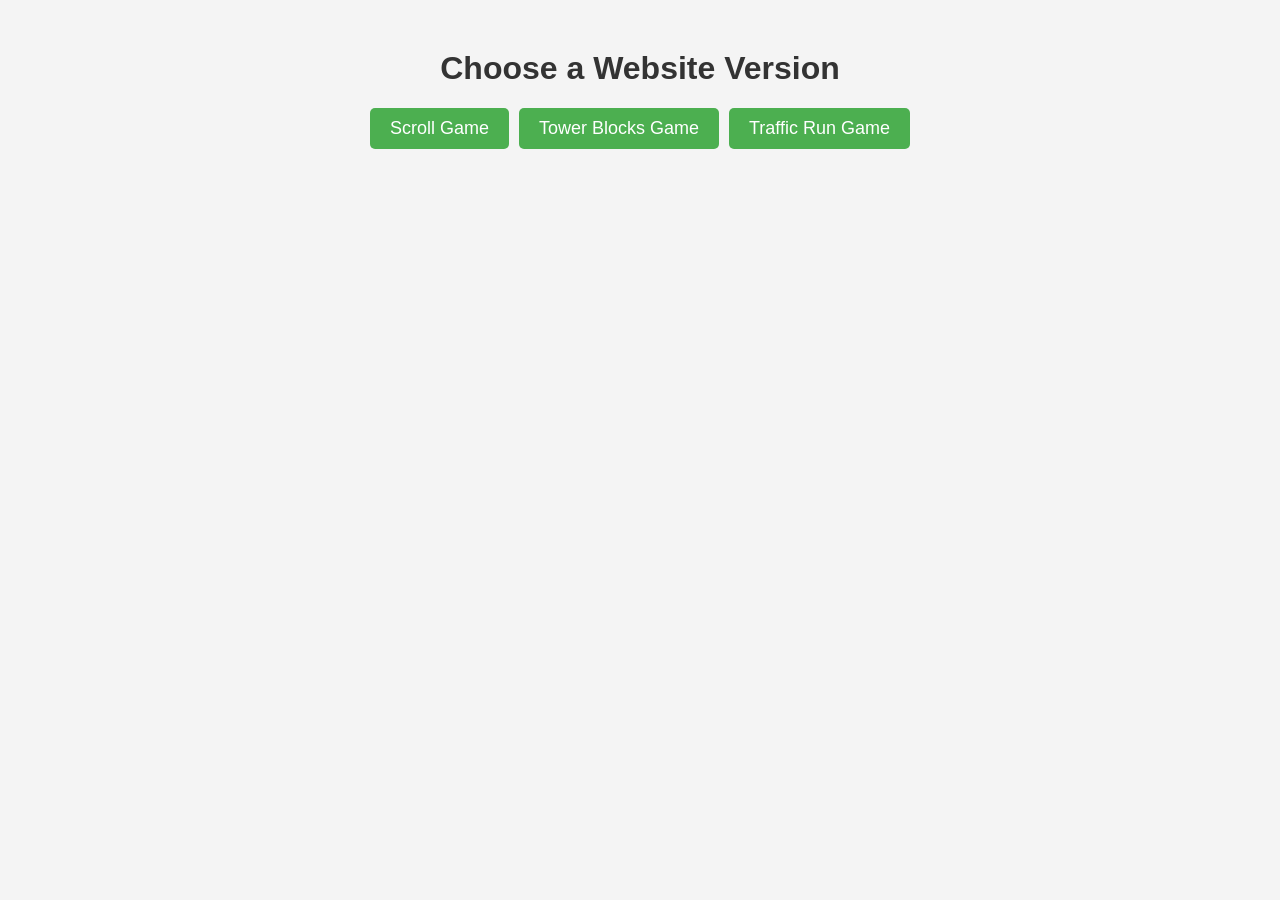
<file: index.html>
<!DOCTYPE html>
<html lang="en">
<head>
    <meta charset="UTF-8">
    <meta name="viewport" content="width=device-width, initial-scale=1.0">
    <title>Website Versions</title>
    <style>
        body {
            font-family: Arial, sans-serif;
            background-color: #f4f4f4;
            margin: 0;
            padding: 0;
        }
        .container {
            text-align: center;
            margin-top: 50px;
        }
        h1 {
            color: #333;
        }
        .version-links {
            display: flex;
            flex-wrap: wrap;
            justify-content: center;
            gap: 10px;
            margin-top: 20px;
        }
        .version-links a {
            text-decoration: none;
            font-size: 18px;
            background-color: #4CAF50;
            color: white;
            padding: 10px 20px;
            border-radius: 5px;
            transition: background-color 0.3s;
        }
        .version-links a:hover {
            background-color: #45a049;
        }
    </style>
</head>
<body>
    <div class="container">
        <h1>Choose a Website Version</h1>
        <div class="version-links">
            <a href="Scroll Game/index.html">Scroll Game</a>
            <a href="Tower Blocks Game/index.html">Tower Blocks Game</a>
            <a href="Traffic Run Game/index.html">Traffic Run Game</a>
        </div>
    </div>
</body>
</html>
</file>
